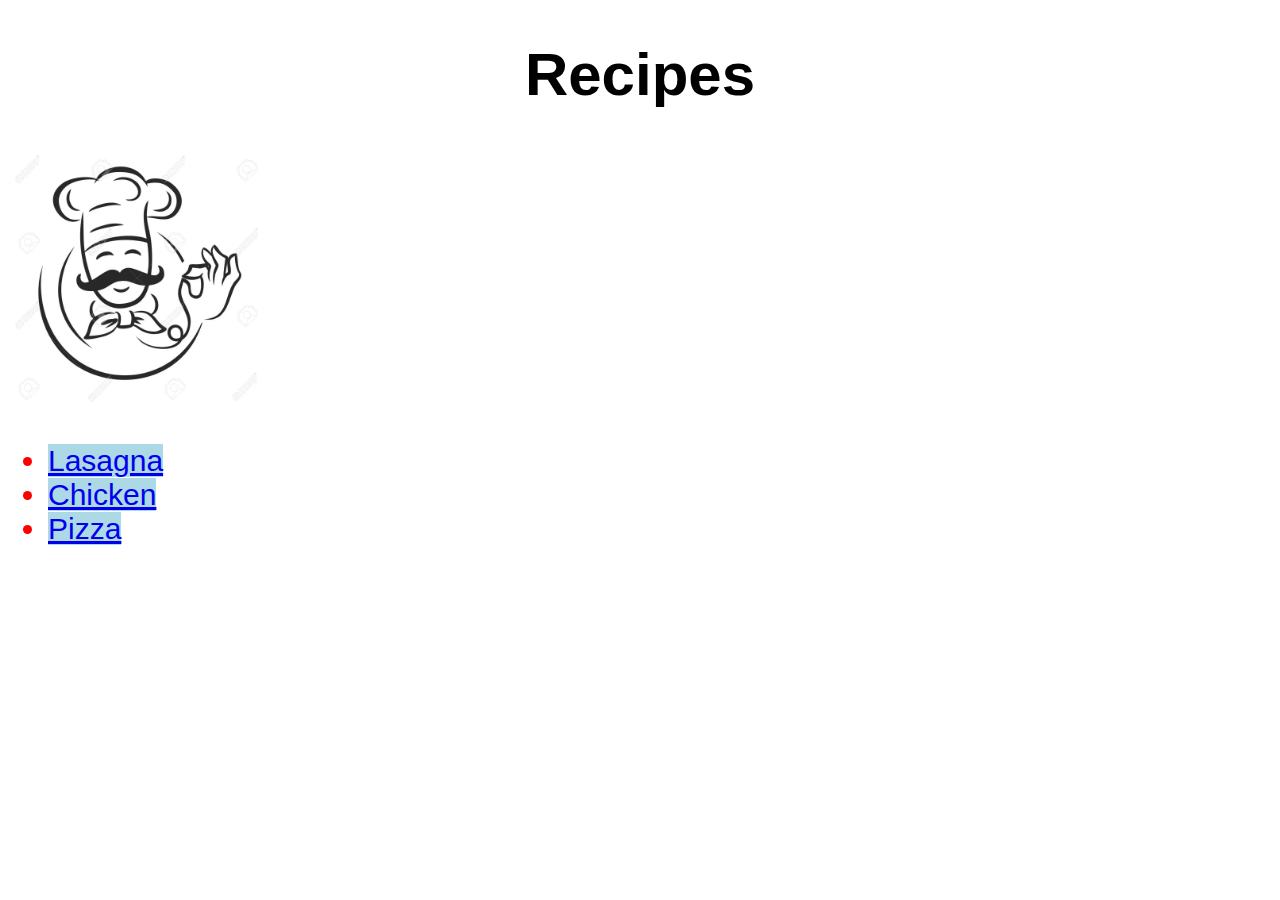
<file: index.html>
<!DOCTYPE html>

<html lang="en">
    <head>
        <meta charset="UTF-8">
        <title>Recipes</title>
        <link rel="stylesheet" href="style.css">
    </head>
    
    <body>
        <h1>Recipes</h1>
        <img class="chef" src="chef.jpg" alt="Chef Icon">
        <ul>
            <li><a class="recipes" href="recipes/lasagna.html">Lasagna</a></li>
            <li><a class="recipes" href="recipes/chicken.html">Chicken</a></li>
            <li><a class="recipes" href="recipes/pizza.html">Pizza</a></li>
        </ul>
    </body>
</html>
</file>
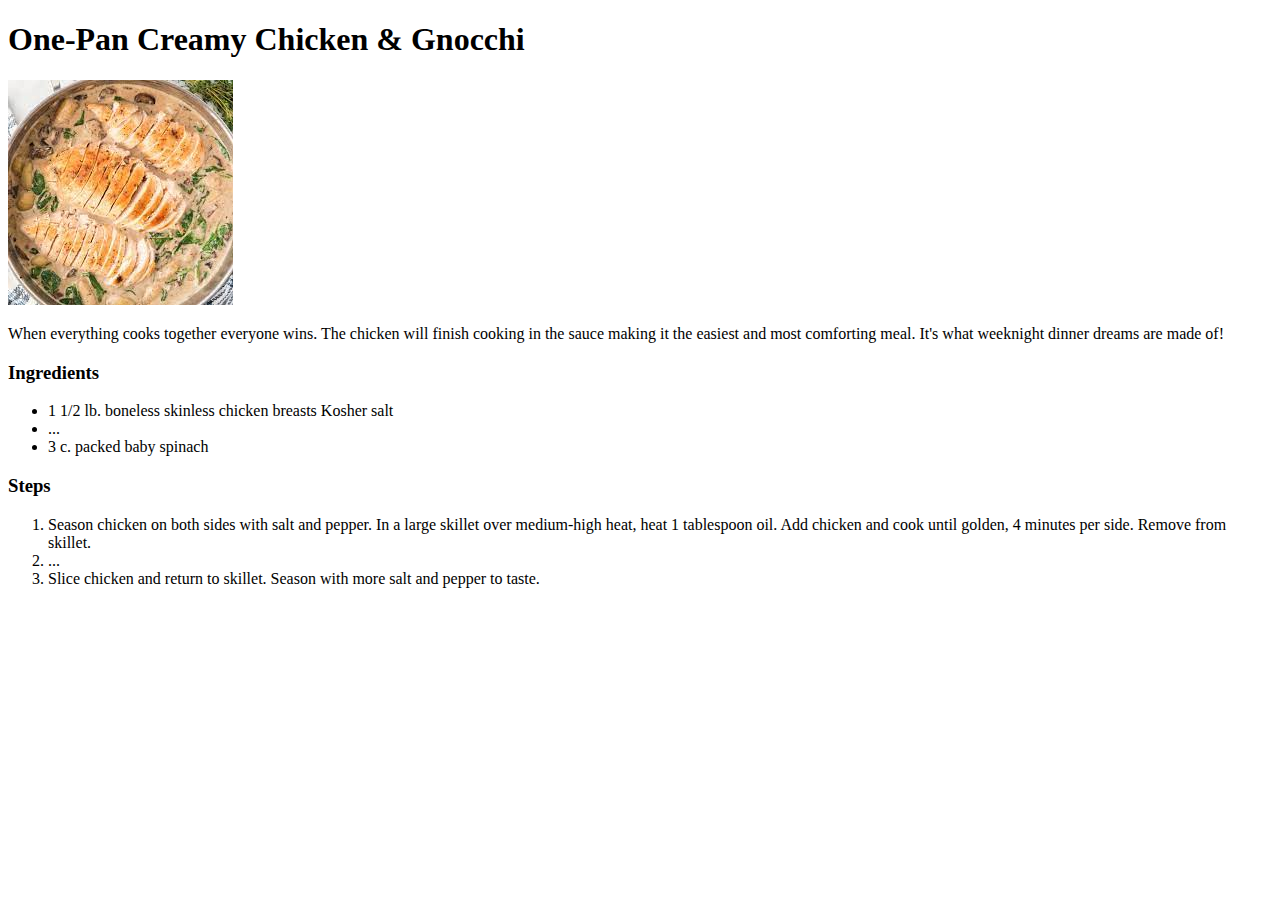
<file: recipes/chicken.html>
<!DOCTYPE html>
<html lang="en">
<head>
    <meta charset="UTF-8">
    <title>Chicken Recipe</title>
</head>
<body>
    <h1>One-Pan Creamy Chicken & Gnocchi</h1>
    <img src="chicken.jpg">
    <p>When everything cooks together everyone wins. The chicken will finish cooking in the sauce making it the easiest and most comforting meal. It's what weeknight dinner dreams are made of!</p>
    <h3>Ingredients</h3>
    <ul>
        <li>1 1/2 lb. boneless skinless chicken breasts Kosher salt</li>
        <li>...</li>
        <li>3 c. packed baby spinach</li>
    </ul>
    <h3>Steps</h3>
    <ol>
        <li>Season chicken on both sides with salt and pepper. In a large skillet over medium-high heat, heat 1 tablespoon oil. Add chicken and cook until golden, 4 minutes per side. Remove from skillet.</li>
        <li>...</li>
        <li>Slice chicken and return to skillet. Season with more salt and pepper to taste.</li>
    </ol>
</body>
</html>
</file>
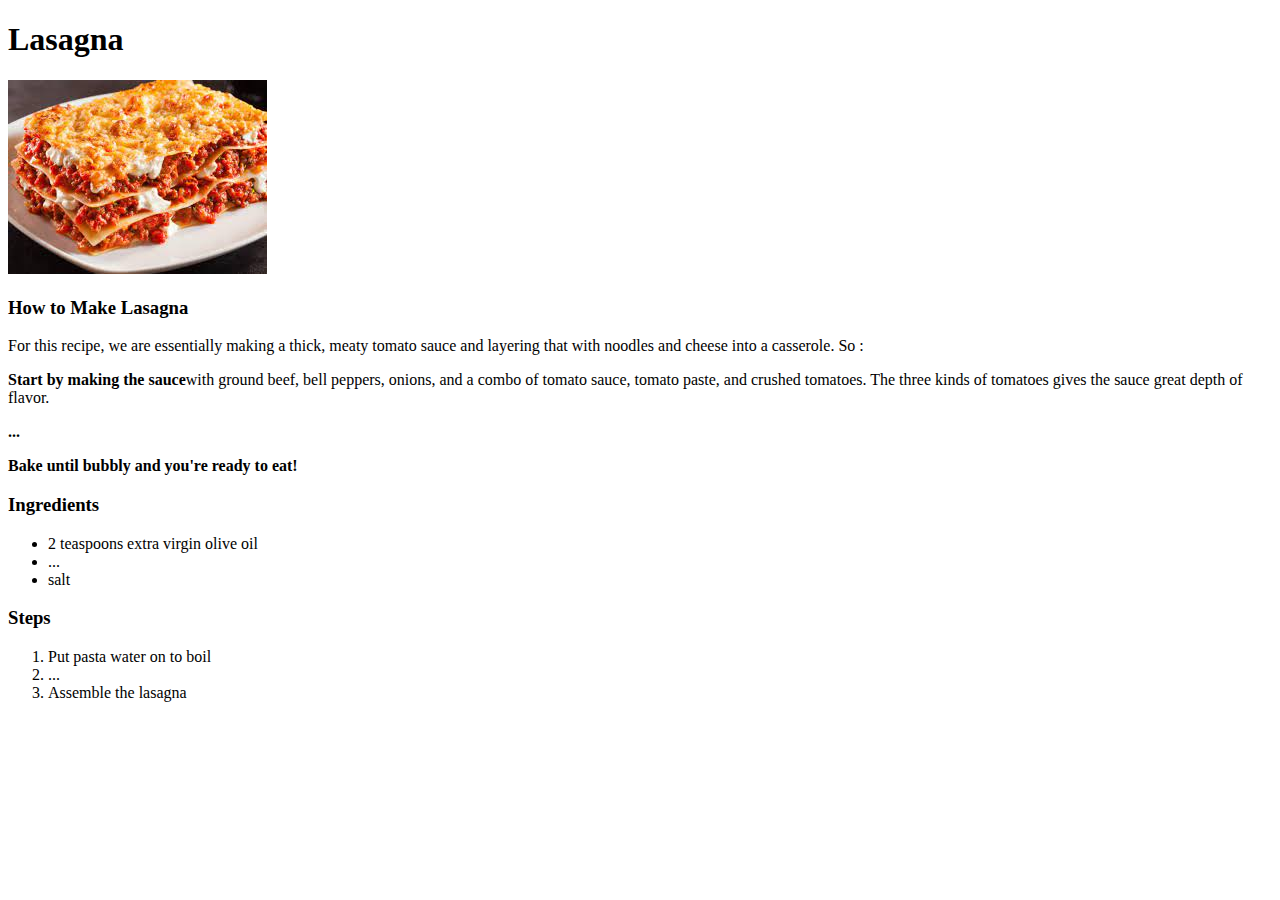
<file: recipes/lasagna.html>
<!DOCTYPE html>
<html lang="en">
    <head>
        <meta charset="UTF-8">
        <title>Lasagna Recipe</title>
    </head>
    <body>
        <h1>Lasagna</h1>
        <img src="lasagna.jpg">
        <h3>How to Make Lasagna</h3>
        <p>For this recipe, we are essentially making a thick, meaty tomato sauce and layering that with noodles and cheese into a casserole. So :</p>
        <p><strong>Start by making the sauce</strong>with ground beef, bell peppers, onions, and a combo of tomato sauce, tomato paste, and crushed tomatoes. The three kinds of tomatoes gives the sauce great depth of flavor.</p>
        <p><strong>...</strong></p> 
        <p><strong>Bake until bubbly and you're ready to eat!</strong></p>
        <h3>Ingredients</h3>
        <ul>
            <li>2 teaspoons extra virgin olive oil</li>
            <li>...</li>
            <li>salt</li>
        </ul>
        <h3>Steps</h3>
        <ol>
            <li>Put pasta water on to boil</li>
            <li>...</li>
            <li>Assemble the lasagna</li>
        </ol>
    </body>
</html>
</file>
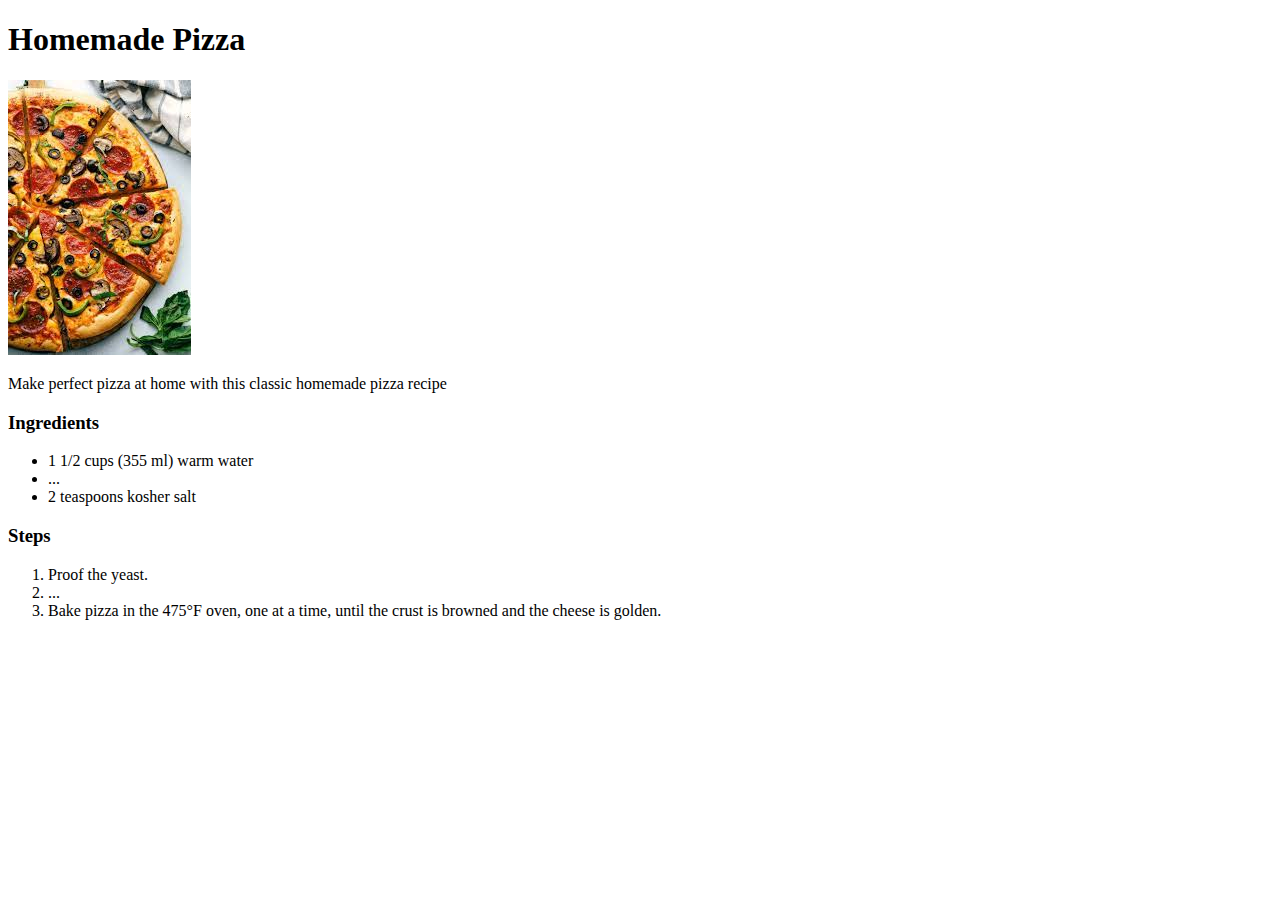
<file: recipes/pizza.html>
<!DOCTYPE html>
<html lang="en">
<head>
    <meta charset="UTF-8">
    <title>Pizza Recipe</title>
</head>
<body>
    <h1>Homemade Pizza</h1>
    <img src="pizza.jpg">
    <p>Make perfect pizza at home with this classic homemade pizza recipe</p>
    <h3>Ingredients</h3>
    <ul>
        <li>1 1/2 cups (355 ml) warm water</li>
        <li>...</li>
        <li>2 teaspoons kosher salt</li>
    </ul>
    <h3>Steps</h3>
    <ol>
        <li>Proof the yeast.</li>
        <li>...</li>
        <li>Bake pizza in the 475°F oven, one at a time, until the crust is browned and the cheese is golden.</li>
    </ol>
</body>
</html>
</file>
<file: style.css>
body {
    font-family: Arial, Helvetica, sans-serif;
    font-size: 30px;
}

h1 {
    text-align: center;
}

.chef {
    width: 250px;
    height: auto;
}

ul {
    color: red;
}

.recipes {
    background-color: lightblue;
}
</file>
